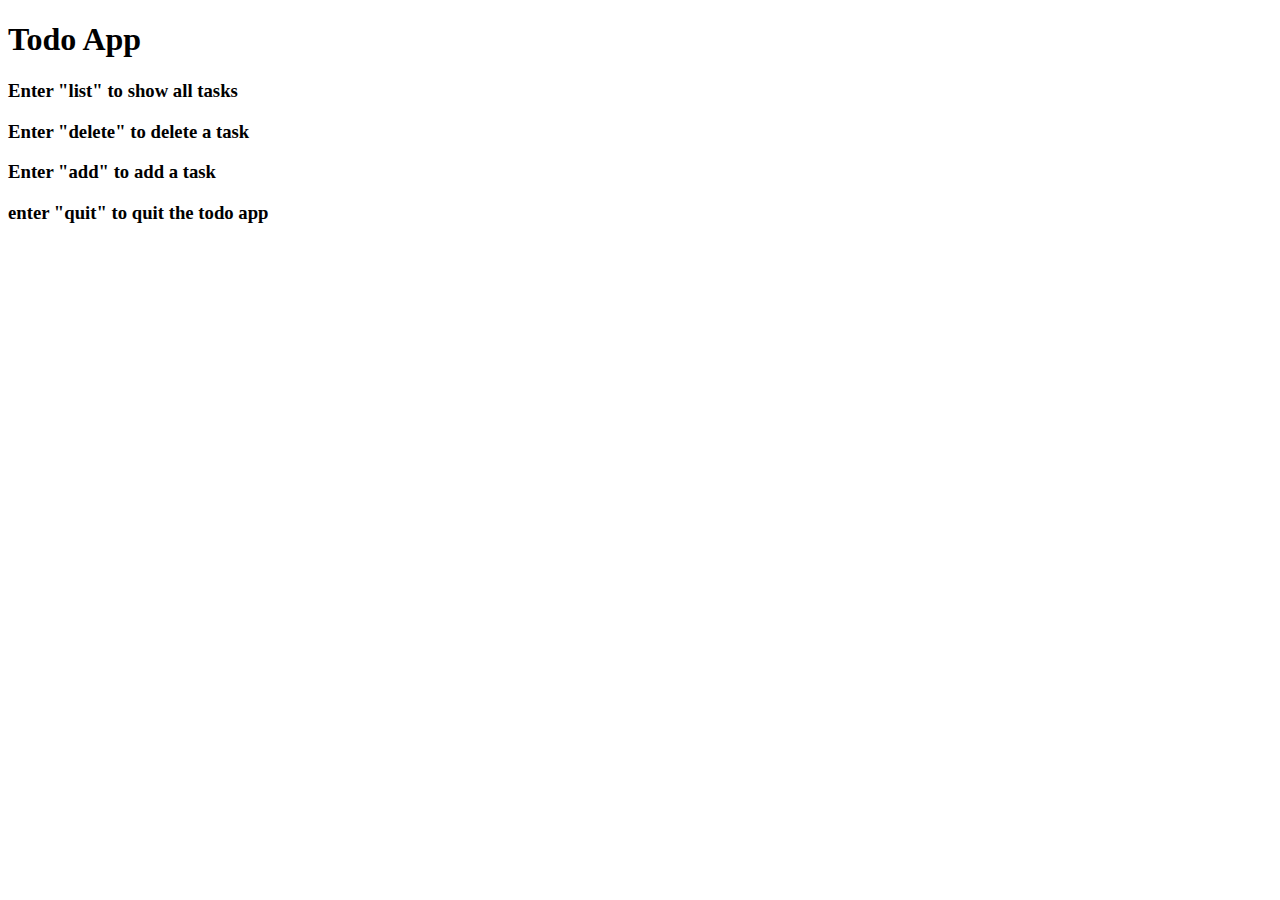
<file: index1.html>
<!DOCTYPE html>
<html lang="en">
<head>
    <meta charset="UTF-8">
    <meta name="viewport" content="width=device-width, initial-scale=1.0">
    <title>Todo <applet></applet></title>
</head>
<body>
    <h1>Todo App</h1>
    <h3>Enter "list" to show all tasks</h3>
    <h3>Enter "delete" to delete a task</h3>
    <h3>Enter "add" to add a task</h3>
    <h3>enter "quit" to quit the todo app </h3>
    <script src="app.js"></script>
</body>
</html>
</file>
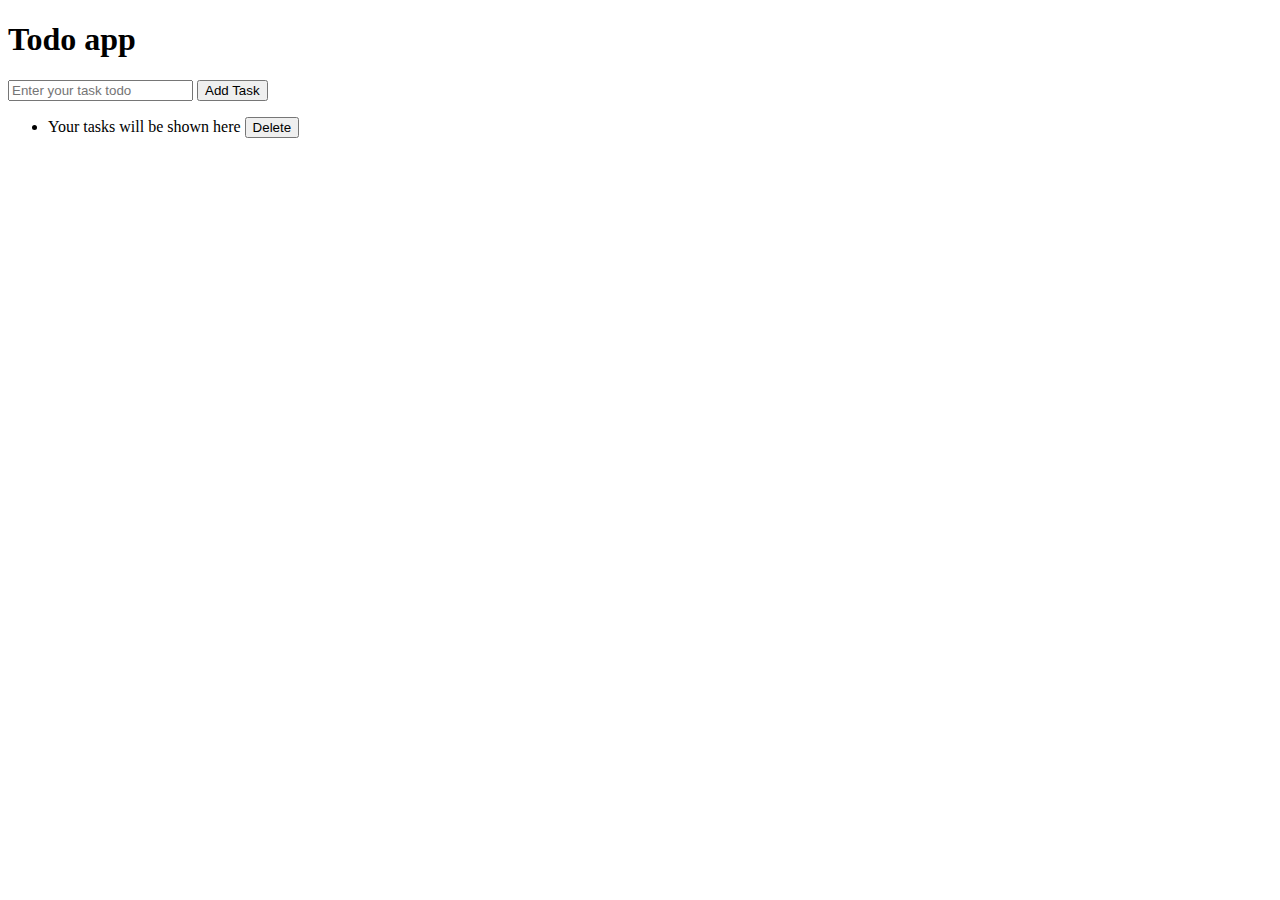
<file: todoapp.html>
<!DOCTYPE html>
<html lang="en">
<head>
    <meta charset="UTF-8">
    <meta name="viewport" content="width=device-width, initial-scale=1.0">
    <title>Todo app</title>
</head>
<body>
    <h1>Todo app</h1>
    <input type="text" placeholder="Enter your task todo">
    <button>Add Task</button>
    <ul>
        <li>Your tasks will be shown here <button class="delete">Delete</button> </li>
    </ul>
    <script src="todoapp.js"></script>
</body>
</html>
</file>
